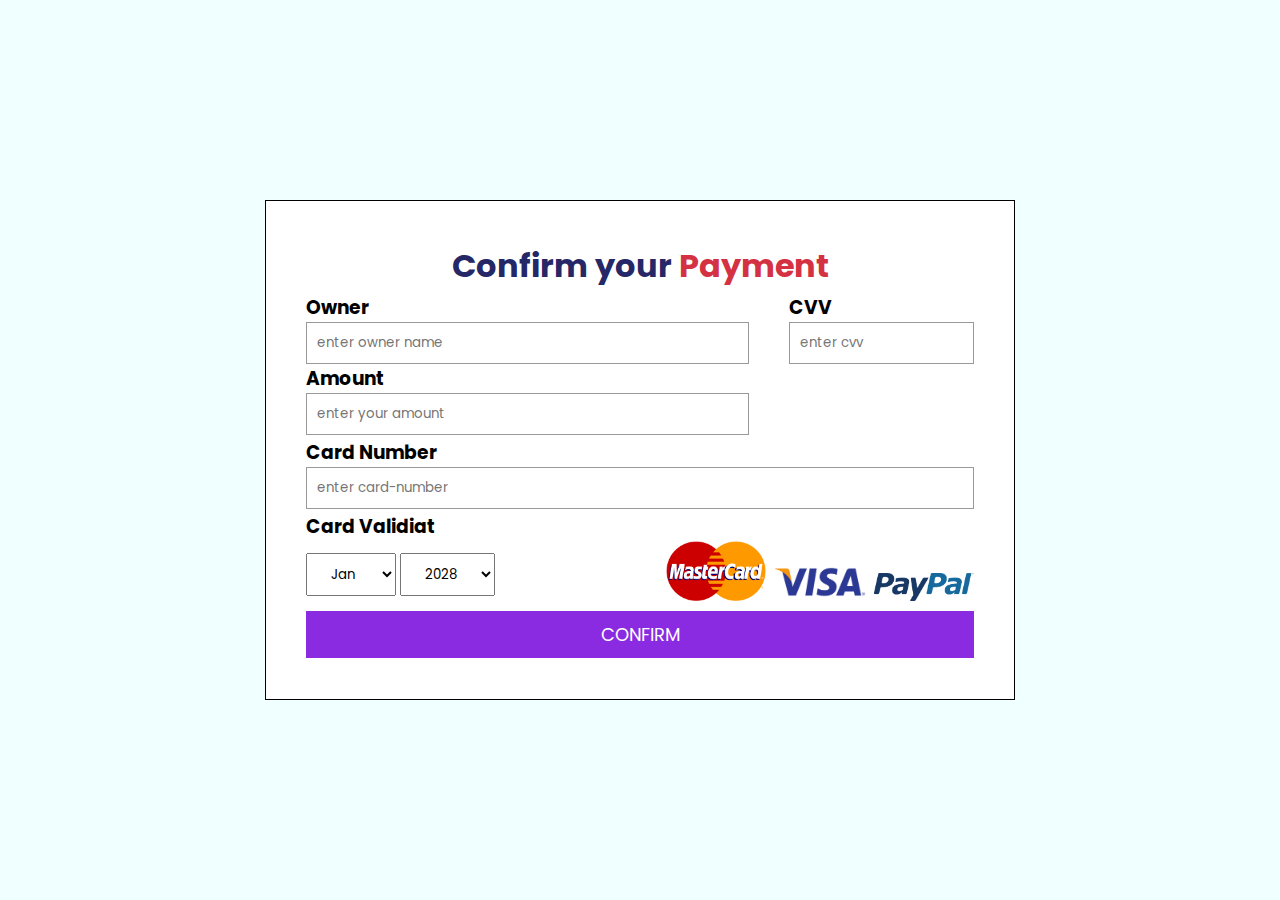
<file: payment.html>
<!DOCTYPE html>
<html lang="en">

<head>
    <meta charset="UTF-8">
    <meta name="viewport" content="width=device-width, initial-scale=1.0">
    <title>Payment Form</title>
    <link rel="preconnect" href="https://fonts.googleapis.com">
    <link rel="preconnect" href="https://fonts.gstatic.com" crossorigin>
    <link href="https://fonts.googleapis.com/css2?family=Poppins:wght@100;200;300;400;500;600;700;800;900&display=swap"
        rel="stylesheet">
    <link rel="stylesheet" href="payment.css">
</head>

<body>
    <header>
        <div class="container">
            <h1>Confirm your <Span>Payment</Span></h1>
            <div class="first-row">
                <div class="owner">
                    <h3>Owner</h3>
                    <div class="input-field">
                        <input type="text" placeholder="enter owner name">
                    </div>
                    <h3>Amount</h3>
                    <div class="input-field">
                        <input type="number" placeholder="enter your amount">
                    </div>
                </div>
                <div class="CVV">
                    <h3>CVV</h3>
                    <div class="input-field">
                        <input type="password" placeholder="enter cvv">
                    </div>
                </div>
            </div>
            <div class="second-row">
                <div class="card-number">
                    <h3>Card Number</h3>
                    <div class="input-field">
                        <input type="number" placeholder="enter card-number">
                    </div>
                </div>
            </div>
            <div class="third-row">
                <h3>Card Validiat</h3>
                <div class="selection">
                    <div class="dater">
                        <select name="months" id="months">
                            <option value="Jan">Jan</option>
                            <option value="Feb">Feb</option>
                            <option value="Mar">Mar</option>
                            <option value="Apr">Apr</option>
                            <option value="May">May</option>
                            <option value="Jun">Jun</option>
                            <option value="Jul">Jul</option>
                            <option value="Aug">Aug</option>
                            <option value="Sep">Sep</option>
                            <option value="Oct">Oct</option>
                            <option value="Nov">Nov</option>
                            <option value="Dec">Dec</option>
                        </select>
                        <select name="years" id="years">
                            <option value="2028">2028</option>
                            <option value="2027">2027</option>
                            <option value="2026">2026</option>
                            <option value="2025">2025</option>
                            <option value="2024">2024</option>
                            <option value="2023">2023</option>
                            <option value="2022">2022</option>
                            <option value="2021">2021</option>
                            <option value="2020">2020</option>
                            <option value="2019">2019</option>
                            <option value="2018">2018</option>
                        </select>
                    </div>
                    <div class="cards">
                        <img src="images/mastercard.png" alt="">
                        <img src="images/Visa.png" alt="">
                        <img src="images/paypal.png" alt="">
                    </div>
                </div>
            </div>
            <a href="#">Confirm</a>
        </div>
    </header>
</body>

</html>
</file>
<file: payment.css>
* {
    margin: 0;
    padding: 0;
    box-sizing: border-box;
    font-family: 'Poppins', sans-serif;
    ;
}

body {
    width: 100%;
    height: 100vh;
    display: flex;
    justify-content: center;
    align-items: center;
    background-color: azure;
}

.container {
    width: 750px;
    height: 500px;
    border: 1px solid;
    background-color: white;
    display: flex;
    flex-direction: column;
    padding: 40px;
    justify-content: space-around;
}

.container h1 {
    color: #252767;
    text-align: center;
}

.container h1 span {
    color: #d43242;
    text-align: center;
}

.first-row {
    display: flex;
}

.owner {
    width: 100%;
    margin-right: 40px;
}

.input-field {
    border: 1px solid #999;
}

.input-field input {
    width: 100%;
    border: none;
    outline: none;
    padding: 10px;
}

.selection {
    display: flex;
    justify-content: space-between;
    align-items: center;
}

.selection select {
    padding: 10px 20px;
}

a {
    background-color: blueviolet;
    color: white;
    text-align: center;
    text-transform: uppercase;
    text-decoration: none;
    padding: 10px;
    font-size: 18px;
    transition: 0.5s linear;
}

a:hover {
    background-color: rgb(10, 6, 14);
}

.cards img {
    width: 100px;
}

@media only screen and (max-width:600px) {
    .container {
        width: 450px;
        height: 700px;
    }

    .selection {
    display: flex;
    justify-content: space-between;
    align-items: center;
}

.cards img {
    width: 50px;
}


}
</file>
